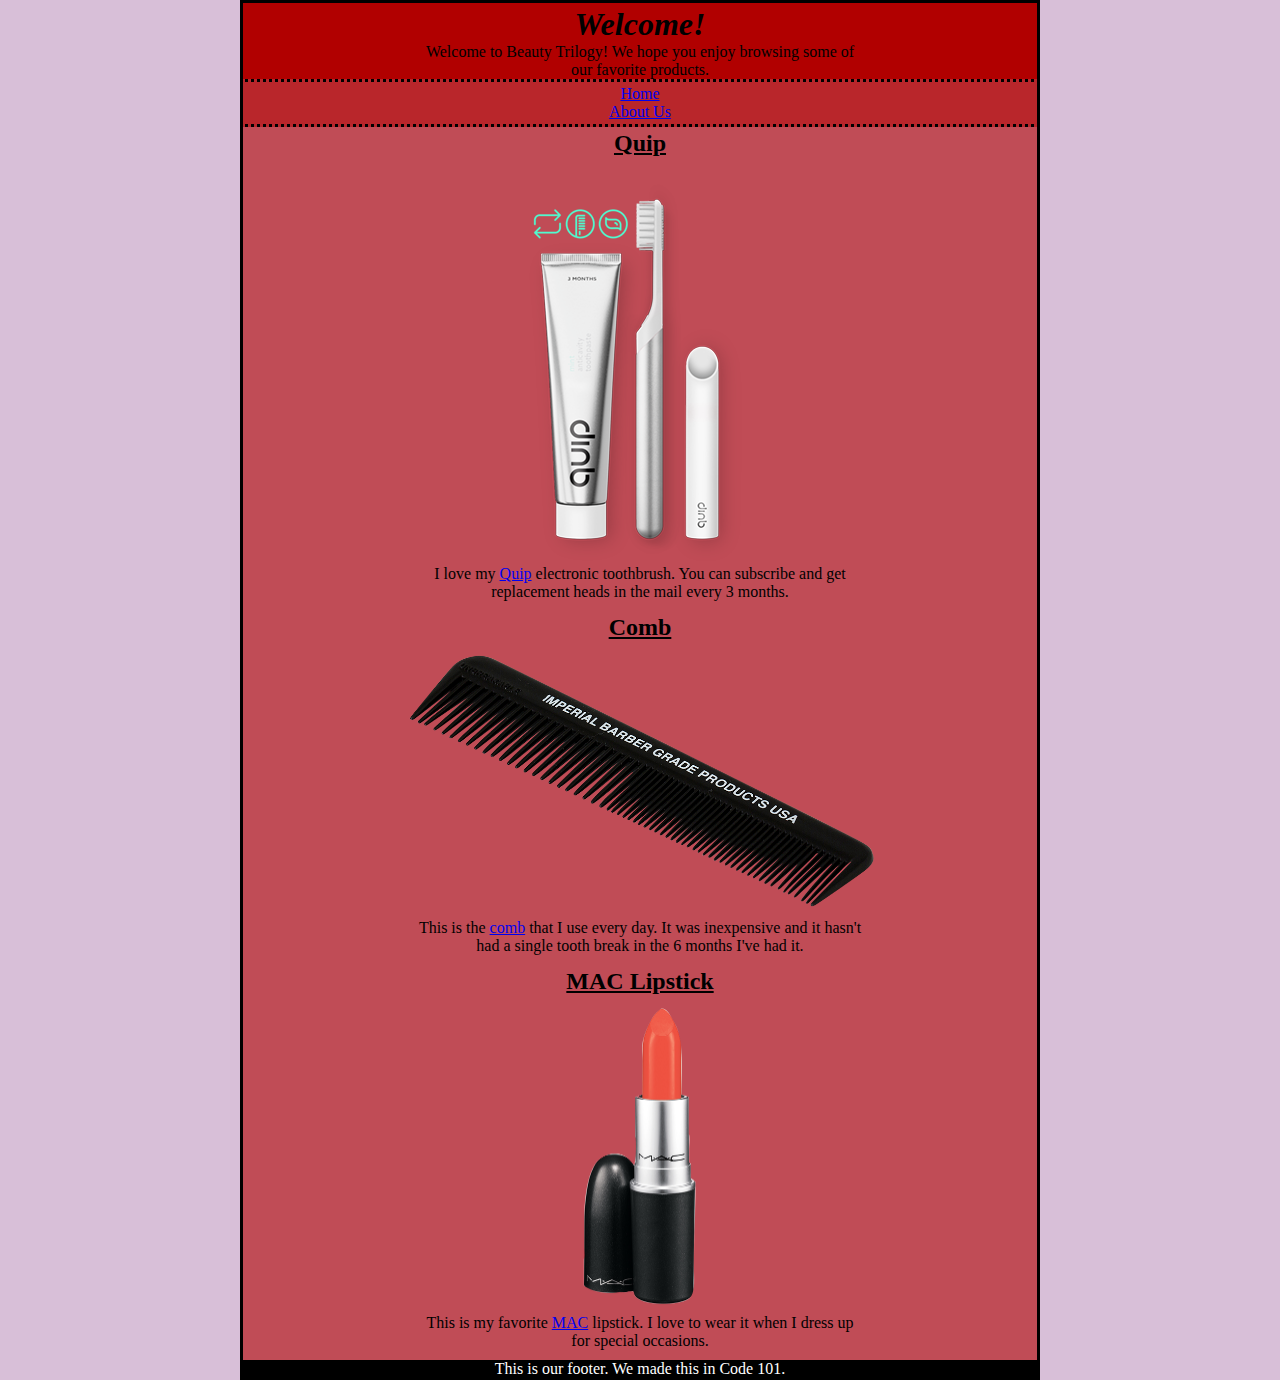
<file: index.html>
<!DOCTYPE html>
<html>
<head>
    <link rel="stylesheet" href="index.css">
    <title>
        Beauty Trilogy
    </title>
</head>

<body>
    <header>
        <h1> Welcome!</h1>
        <p> Welcome to Beauty Trilogy! We hope you enjoy browsing some of our favorite products. </p>
    </header>
    
    <nav>
        <ul>
            <li>
                <a href="index.html">Home</a>
            </li>

            <li>
                <a href="about-us.html">About Us</a>
            </li>
        </ul>
    </nav>

    <section>
        <article>
            <h2> Quip </h2>
            <img src="quip.png">
            <p>I love my <a href="https://www.getquip.com/">Quip</a> electronic toothbrush. You can subscribe and get replacement heads in the mail every 3 months. </p>
        </article>

        <article>
            <h2> Comb </h2>
            <img src="comb.png">
            <p>This is the <a href="https://www.target.com/p/conair-pocket-comb/-/A-13958198">comb</a> that I use every day. It was inexpensive and it hasn't had a single tooth break in the 6 months I've had it.</p>
        </article>
        
        <article>
            <h2>MAC Lipstick</h2>
            <img src="lipstick.png">
            <p>This is my favorite <a href="https://www.maccosmetics.com/product/13854/310/products/makeup/lips/lipstick/matte-lipstick#/shade/Chili">MAC</a> lipstick. I love to wear it when I dress up for special occasions.</p>
        </article>
    </section>

    <footer>
        This is our footer. We made this in Code 101.
    </footer>
</body>
</html>
</file>
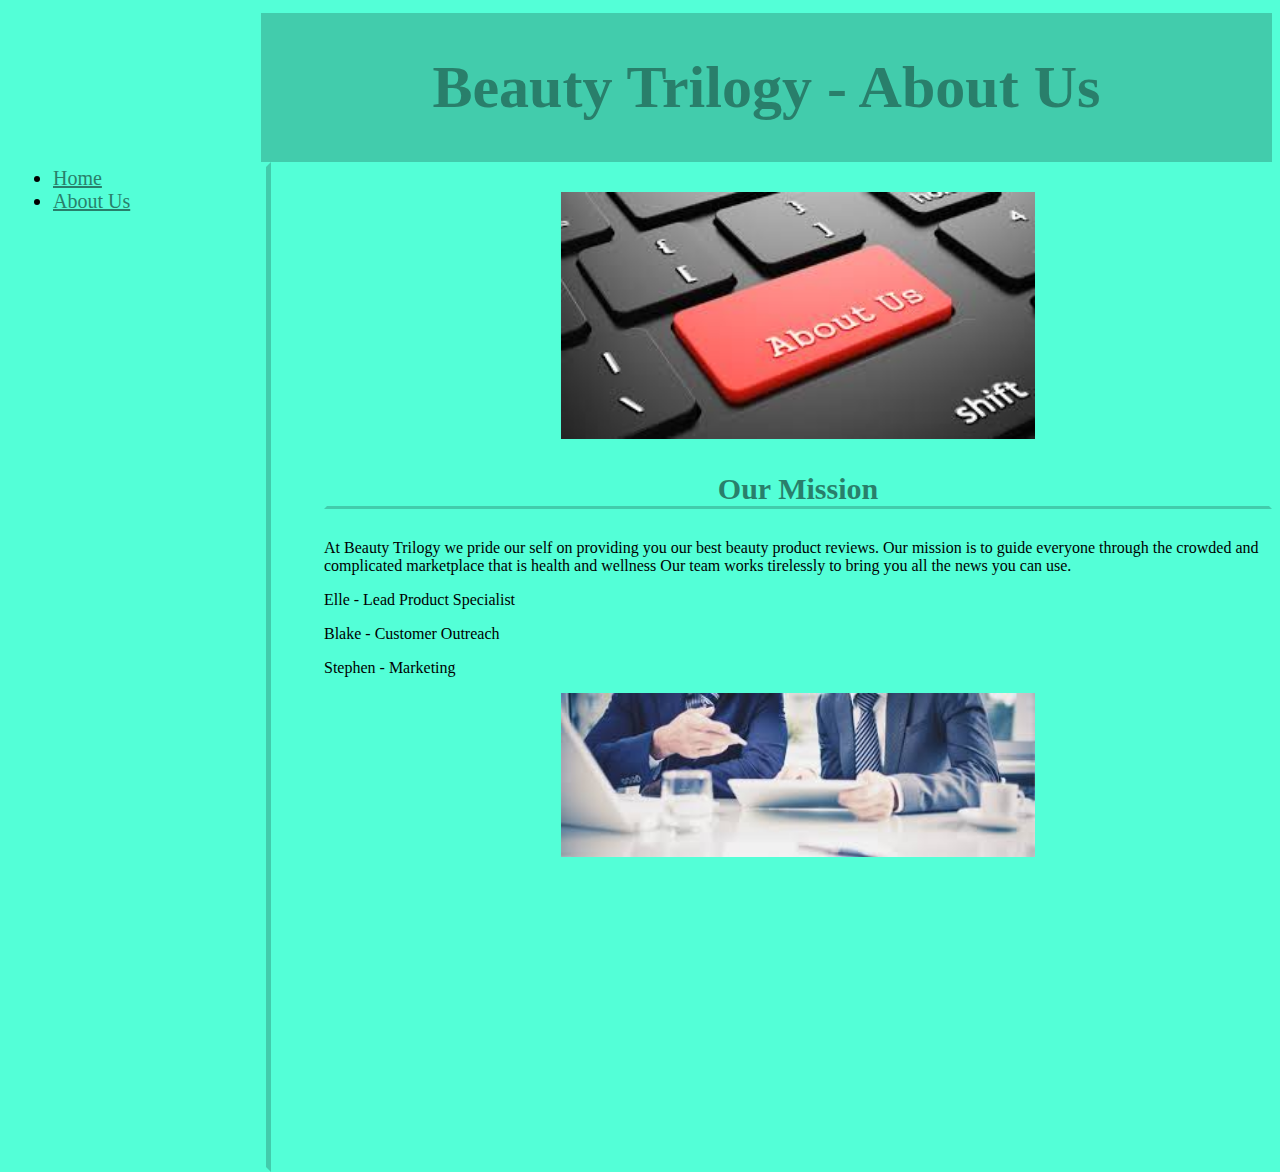
<file: about-us.html>
<!DOCTYPE html>
<html>
<head>
    <title>Beauty Trilogy - About Us</title>
    <link rel="stylesheet" href="about-us.css">
</head>
<body>
    <header>
        <h1>Beauty Trilogy - About Us</h1> 
    </header>
    <nav>
        <ul>
            <li>
                <a href="index.html">Home</a>
            </li>
            <li>
                <a href="about-us.html">About Us</a>
            </li>
        </ul>
    </nav>
    <section>
        <img src="about us.jpg" class="about-us-photo"/>
        <h3>Our Mission</h3>
        <p>At Beauty Trilogy we pride our self on providing you our best beauty product reviews. Our mission is to guide everyone through the crowded and complicated marketplace that is health and wellness  Our team works tirelessly to bring you all the news you can use.</p>
        <p>Elle - Lead Product Specialist</p>
        <p>Blake - Customer Outreach</p>
        <p>Stephen - Marketing</p>
        <img src="picture working.jpg" class="picture-working"/>
        <footer></footer>
    </section>
</body>
</html>
</file>
<file: index.css>
html {
    background-color: thistle;
}

body {
    width: 800px;
    margin: auto;
}

body p {
    padding-left: 175px;
    padding-right: 175px;        
}

section {
    background-color: #b1000099;
    border-right-style: solid;
    border-left-style: solid;
}

ul {
    list-style-type: none;
    margin: 3px;
    display: inline-block;
    padding: 0px;
}

h1 {
    font-style: italic;
    margin: 0px;
}

h2 {
    text-decoration: underline;
    margin-top: 0px;
    margin-bottom: 4px;
}

article p {
    margin: auto;
    max-width: 450px;
    text-align: center;
}

header {
    border-top-style: solid;
    border-right-style: solid;
    border-left-style: solid;
    padding-top: 3px;
    text-align: center;
    background-color: rgb(177, 0, 0);
}

header p {
    margin: 0px;
}

article {
    text-align: center;
    padding-bottom: 10px;
    padding-top: 3px;
}

nav {
    background-color: #b10000cc;
    text-align: center;
    border-top-style: dotted;
    border-bottom-style: dotted;
    border-right-style: solid;
    border-left-style: solid;
}

img {
    max-width: 480px;
    max-height: 480px;
    height: auto; 
}

footer {
    height: 20px;
    display: block;
    text-align: center;
    background-color: black;
    color: white;
}
</file>
<file: about-us.css>
body {
padding-top: 5px;
background-color: #53FFD7;
}

header {
background-color: #42CCAC;
box-align: center;
color: #297F6B;
text-align: center;
font-size: 30px;
display: block;
width: 80%;
float: right;
}

nav{
margin: 0px;
width: 20%;
height: 1000px;
float: left;
font-size: 20px;
border-style: solid;
border-color: #53FFD7 #42CCAC #53FFD7 #53FFD7;
border-width: 5px;
}

a{
color: #297F6B;
}

ul{
margin:0;
}
section{
width: 75%;
float: right;
padding-top: 30px;
font-size: 16px;
}

.about-us-photo{
display: block;
margin-left: auto;
margin-right: auto;
width: 50%
}

.picture-working{
display: block;
margin-left: auto;
margin-right: auto;
width: 50%;
}

h3 {
text-align: center;
color: #297F6B;
font-size: 30px;
border-style: solid;
border-color: #53FFD7 #53FFD7 #42CCAC #53FFD7;
}
</file>
